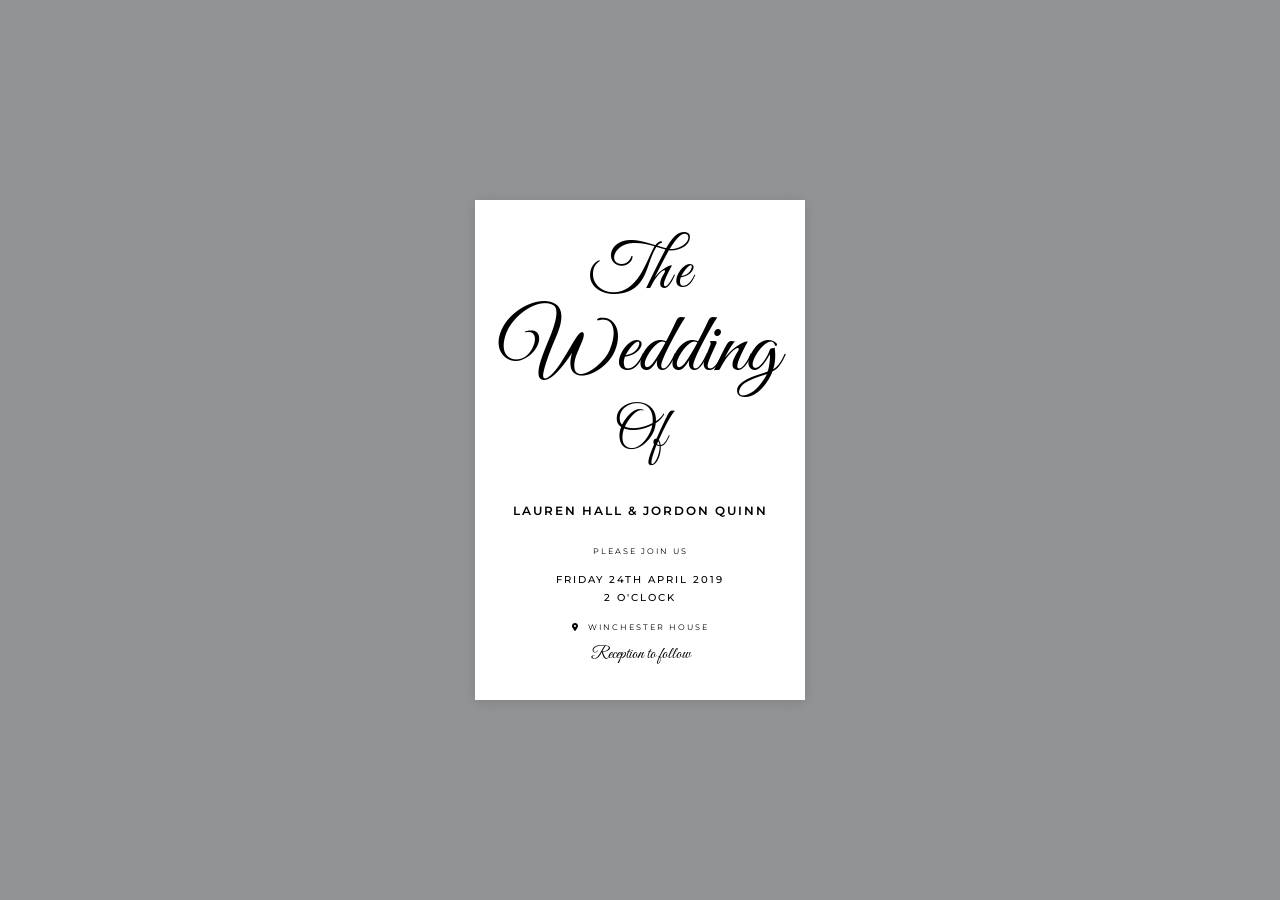
<file: index.html>
<!DOCTYPE html>
<html lang="en">

<head>
    <meta charset="UTF-8">
    <meta name="viewport" content="width=device-width, initial-scale=1.0">
    <link rel="preconnect" href="https://fonts.googleapis.com">
    <link rel="preconnect" href="https://fonts.gstatic.com" crossorigin>
    <link href="https://fonts.googleapis.com/css2?family=Great+Vibes&family=Montserrat:wght@400;500;600&display=swap"
        rel="stylesheet">
    <link rel="stylesheet" href="https://cdnjs.cloudflare.com/ajax/libs/font-awesome/6.5.0/css/all.min.css">
    <link rel="stylesheet" href="assets/css/style.css">
    <title>WeddingDay</title>
</head>

<body>
    <div class="invitation">
        <h1>The</h1>
        <h2>Wedding</h2>
        <h3>Of</h3>

        <div class="names">
            LAUREN HALL & JORDON QUINN
        </div>
        <p class="join">PLEASE JOIN US</p>

        <p class="date">
            FRIDAY 24TH APRIL 2019
            <br>
            2 O'CLOCK
        </p>

        <p class="location">
            <i class="fa-solid fa-location-dot"></i>
            WINCHESTER HOUSE
        </p>

        <p class="reception">Reception to follow</p>
    </div>
</body>

</html>
</file>
<file: assets/css/style.css>
* {
    margin: 0;
    padding: 0;
    box-sizing: border-box;
}

body {
    background-color: #919395;
    min-height: 100vh;

    display: flex;
    justify-content: center;
    align-items: center;
}

.invitation {
    width: 330px;
    min-height: 465px;

    background-color: #fff;

    text-align: center;
    padding: 35px 20px;

    box-shadow: 0 2px 12px rgba(0, 0, 0, 0.12);
}

h1, h2, h3 {
    font-family: 'Great Vibes', cursive;
    font-weight: 400;
}

h1 {
    font-size: 65px;
    line-height: 1;
    margin-top: 5px;
}

h2 {
    font-size: 85px;
    line-height: 1.1;
}

h3 {
    font-size: 55px;
    margin-bottom: 35px;
}

.names {
    font-family: 'Montserrat', sans-serif;
    font-size: 12px;
    font-weight: 600;
    letter-spacing: 2px;

    margin-bottom: 28px;
}

.join {
    font-family: 'Montserrat', sans-serif;
    font-size: 8px;
    letter-spacing: 2px;

    margin-bottom: 15px;
}

.date {
    font-family: 'Montserrat', sans-serif;
    font-size: 10px;
    font-weight: 500;
    letter-spacing: 2px;
    line-height: 1.8;

    margin-bottom: 15px;
}

.location {
    font-family: 'Montserrat', sans-serif;
    font-size: 8px;
    letter-spacing: 2px;

    margin-bottom: 12px;
}

.location i {
    margin-right: 4px;
}

.reception {
    font-family: 'Great Vibes', cursive;
    font-size: 17px;
}
</file>
